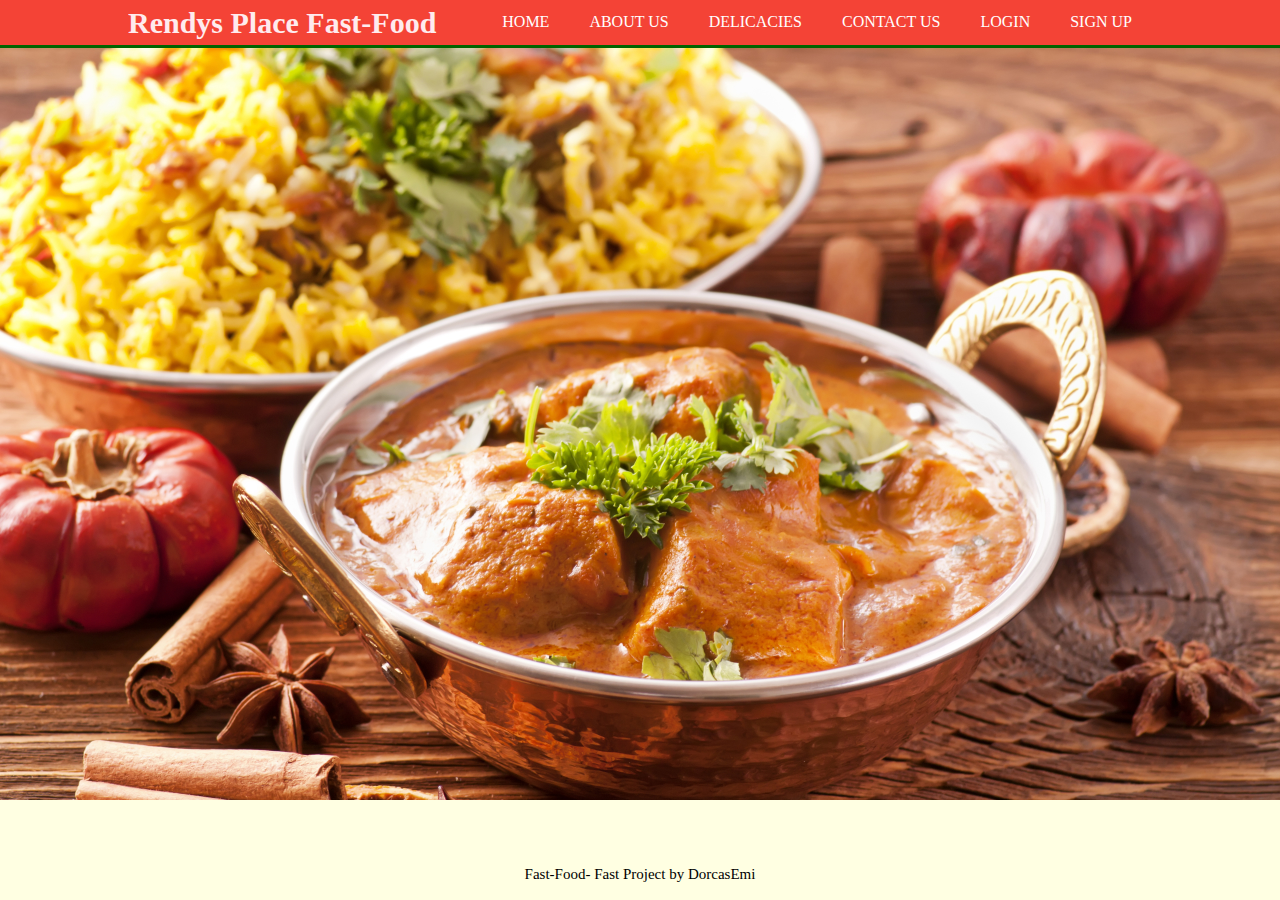
<file: index.html>
<!DOCTYPE html>
<html>
<head>
<meta charset="utf-8">
<meta name="viewport" content="width-device-width">
<meta name="description" content="Food delivery service app for a restaurant.">
<meta name="keywords" content="Food, Delicacies, African Kitchen, Booking, Reservation, restaurant">
<meta name="author" content="DorcasEmi">

<title>Fast-Food-Fast Project | Welcome</title>
<link rel="stylesheet" href="./Css/style.css">
</head>
<body class="background">
<header>
	<div class="wrapper">
		<div id="banner">
			<h1> <span class="highlight">Rendys Place</span> Fast-Food</h1>
		</div>
		<nav>
			<ul>
				<li class="current"><a href="index.html">Home</a></li>
				<li><a href="aboutUs.html">About Us</a></li>
				<li><a href="listOfDelicacies.html">Delicacies</a></li>
				<li><a href="contactUs.html">Contact Us</a></li>
				<li><a href="login.html">Login</a></li>
				<li><a href="signUp.html">Sign Up</a></li>
			</ul>
		</nav>
	</div>
</header>
<!-- <section id="showcase">
	<div class="wrapper">
		<h1>Mouth Watering Delicacies</h1>
		<p>
			Are you tired of eating meals without relish? Its time to eat something with a difference. Sign up with us and make booking for your meals. Schedule timelines for our services that soothe your convenience.
		</p>
	</div>
</section>
<section id="newsupdate">
	<div class="wrapper">
		<h1>Book Your Meal Now</h1>
		<form>
			<input type="Username" name="text" placeholder="Enter your Username">
			<input type="password" name="password" placeholder="Enter your password">
			<button class="button1" >Sign In</button>
		</form>
	</div>
</section>

<section id="menue">
<div class="wrapper">
	<div class="meals">
		<h3>African Swallowables</h3>
		<img src="./imgs/fufu.jpg">
		<p>The Fufu and Okro Soup dish is an African delight that gets your stomach excited</p>
	</div>
	<div class="meals">
		<h3>Rice Dishes</h3>
		<img src="./imgs/ofada.jpg">
		<p>Enjoy the variety of rice we offer by booking our Rice dishes...Jollof Rice, Fried Rice, PalmOil rice, Coconut Rice etc. </p>
	</div>
	<div class="meals">
		<h3>Beans Fiesta</h3>
		<img src="./imgs/beans.jpg">
		<p>Are you tired of the carbohydrate diet, try our protien enriched Beans fiesta accompanied with mouth watering side dishes.</p>
	</div>
	<div class="meals">
		<h3> Mama's Pastries</h3>
		<img src="./imgs/pastries.jpg">
		<p>Don't allow your taste buds loose interest. Indulge the with our Mama's pastries. </p>
	</div>
</div>
</section> -->
<footer>
	<p> Fast-Food- Fast Project by DorcasEmi</p>
</footer>
</body>
</html>
</file>
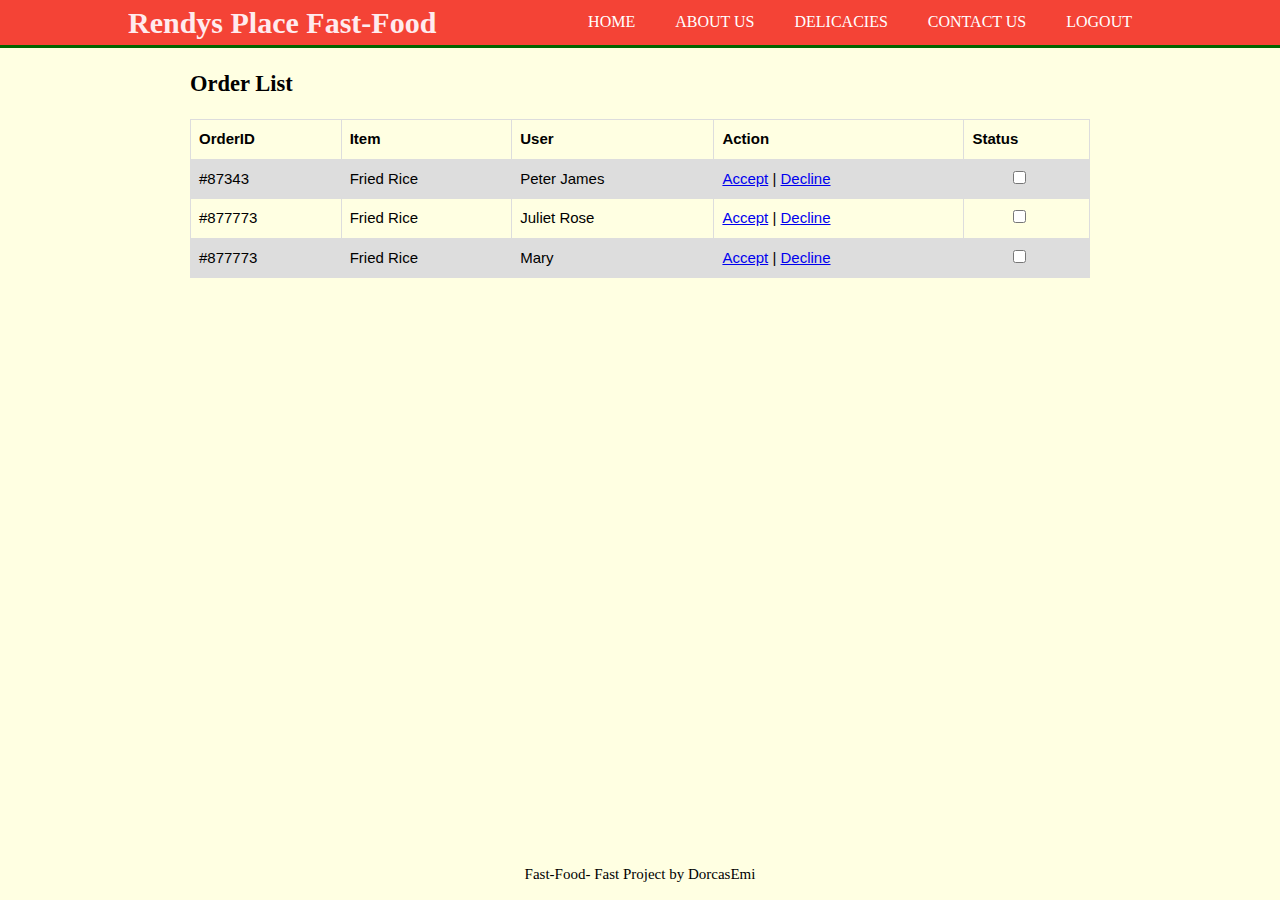
<file: admin.html>
<!DOCTYPE html>
<html>
<head>
<meta charset="utf-8">
<meta name="viewport" content="width-device-width">
<meta name="description" content="Food delivery service app for a restaurant.">
<meta name="keywords" content="Food, Delicacies, African Kitchen, Booking, Reservation, restaurant">
<meta name="author" content="DorcasEmi">

<title>Fast-Food-Fast Project | Welcome</title>
<link rel="stylesheet" href="./Css/style.css">
</head>
<body>
<header>
	<div class="wrapper">
		<div id="banner">
			<h1> <span class="highlight">Rendys Place</span> Fast-Food</h1>
		</div>
		<nav>
			<ul>
				<li class="current"><a href="index.html">Home</a></li>
				<li><a href="aboutUs.html">About Us</a></li>
				<li><a href="listOfDelicacies.html">Delicacies</a></li>
				<li><a href="contactUs.html">Contact Us</a></li>
				<li><a href="index.html">Logout</a></li>
			</ul>
		</nav>
	</div>
</header>
<div id="container">
	<h2>Order List</h2>

<table>
  <tr>
    <th>OrderID</th>
    <th>Item</th>
    <th>User</th>
    <th>Action</th>
    <th>Status</th>
  </tr>
  <tr>
    <td>#87343</td>
    <td>Fried Rice</td>
    <td>Peter James</td>
    <td><a href="#">Accept</a> | <a href="#">Decline</a></td>
    <td><input type="checkbox"/></td>
  </tr>
  <tr>
    <td>#877773</td>
    <td>Fried Rice</td>
    <td>Juliet Rose</td>
    <td><a href="#">Accept</a> | <a href="#">Decline</a></td>
    <td><input type="checkbox"/></td>
  </tr>
  <tr>
    <td>#877773</td>
    <td>Fried Rice</td>
    <td>Mary</td>
    <td><a href="#">Accept</a> | <a href="#">Decline</a></td>
    <td><input type="checkbox"/></td>
  </tr>
</table>
</div>
<footer>
	<p> Fast-Food- Fast Project by DorcasEmi</p>
</footer>
</body>
</html>
</file>
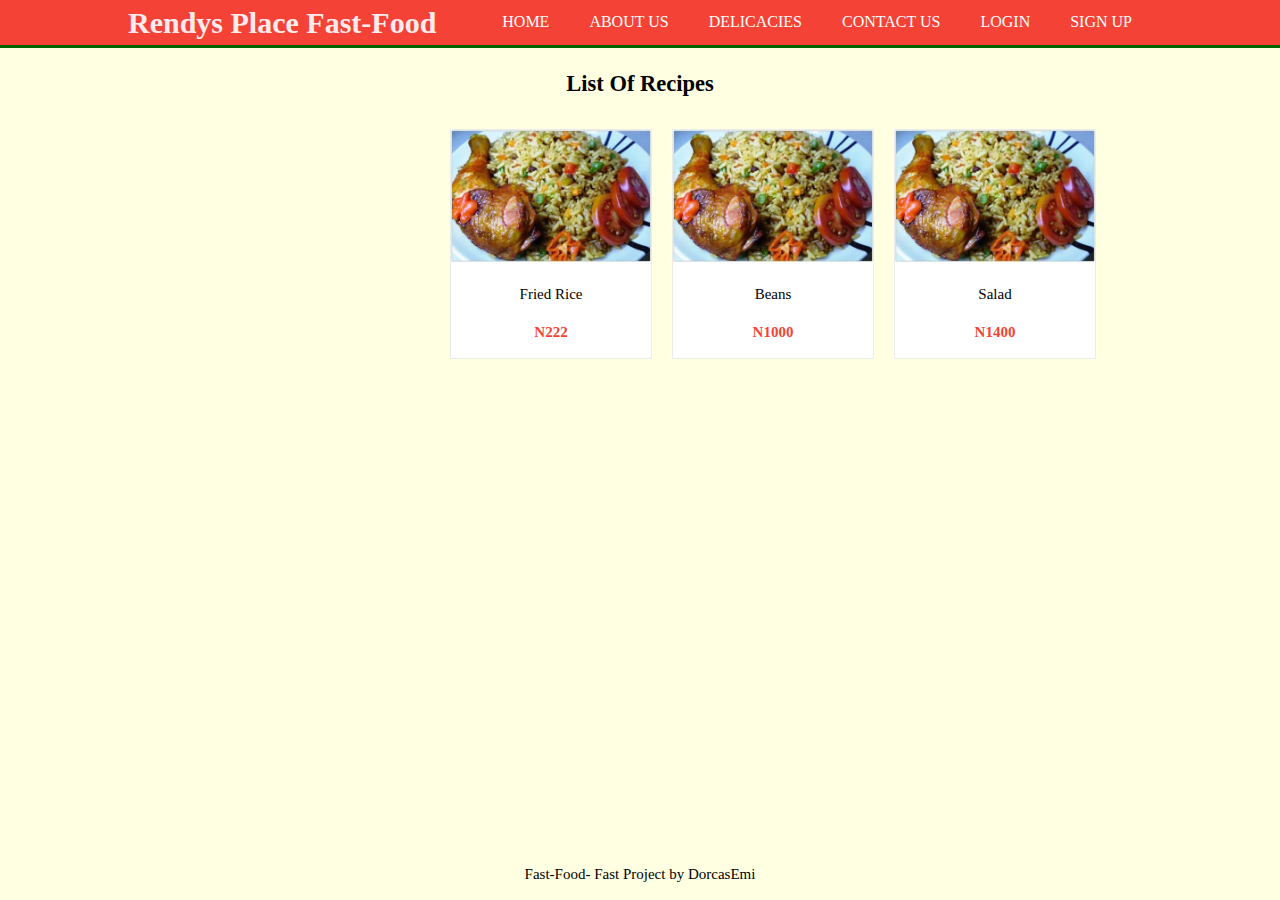
<file: listOfDelicacies.html>
<!DOCTYPE html>
<html>
<head>
<meta charset="utf-8">
<meta name="viewport" content="width-device-width">
<meta name="description" content="Food delivery service app for a restaurant.">
<meta name="keywords" content="Food, Delicacies, African Kitchen, Booking, Reservation, restaurant">
<meta name="author" content="DorcasEmi">

<title>Fast-Food-Fast Project | Welcome</title>
<link rel="stylesheet" href="./Css/style.css">
</head>
<body>
<header>
	<div class="wrapper">
		<div id="banner">
			<h1> <span class="highlight">Rendys Place</span> Fast-Food</h1>
		</div>
		<nav>
			<ul>
				<li class="current"><a href="index.html">Home</a></li>
				<li><a href="aboutUs.html">About Us</a></li>
				<li><a href="listOfDelicacies.html">Delicacies</a></li>
				<li><a href="contactUs.html">Contact Us</a></li>
				<li><a href="login.html">Login</a></li>
				<li><a href="signUp.html">Sign Up</a></li>
			</ul>
		</nav>
	</div>
</header>
	<div id="container">
		<div id="form-box">
			<h2>List Of Recipes</h2>
			<div class="recipe-grid">
				<div class="recipe-card">
					<img src="imgs/friedrice.jpg" class="recipe-img">
					<div>
						<p>Fried Rice</p>
						<p class="price-tag">N222</p>
					</div>
				</div>

				<div class="recipe-card">
					<img src="imgs/friedrice.jpg" class="recipe-img">
					<div>
						<p>Beans</p>
						<p class="price-tag">N1000</p>
					</div>
				</div>

				<div class="recipe-card">
					<img src="imgs/friedrice.jpg" class="recipe-img">
					<div>
						<p>Salad</p>
						<p class="price-tag">N1400</p>
					</div>
				</div>



			</div>
		</div>
	</div>
</div>
<footer>
	<p> Fast-Food- Fast Project by DorcasEmi</p>
</footer>
</body>
</html>
</file>
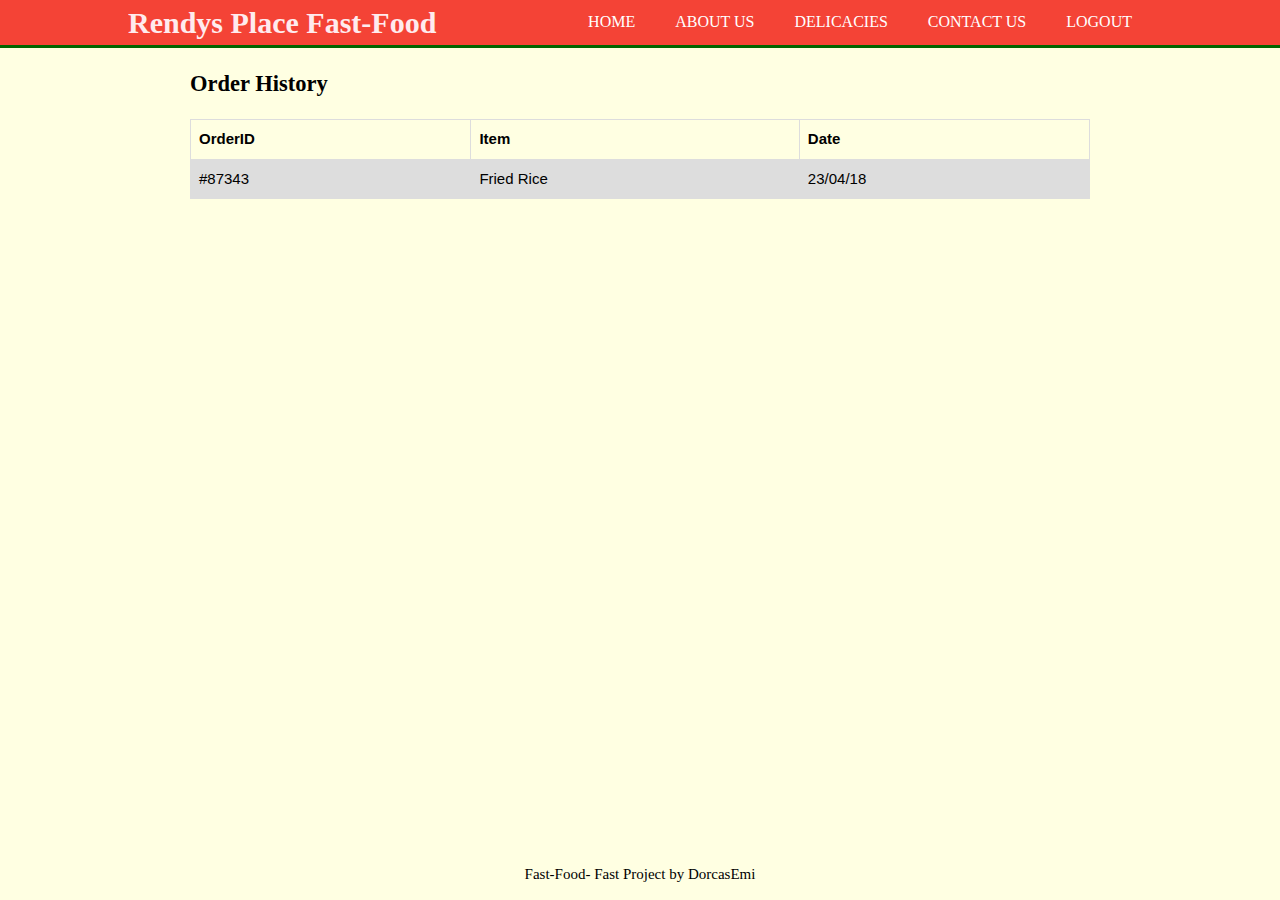
<file: listOfOrder.html>
<!DOCTYPE html>
<html>
<head>
<meta charset="utf-8">
<meta name="viewport" content="width-device-width">
<meta name="description" content="Food delivery service app for a restaurant.">
<meta name="keywords" content="Food, Delicacies, African Kitchen, Booking, Reservation, restaurant">
<meta name="author" content="DorcasEmi">

<title>Fast-Food-Fast Project | Welcome</title>
<link rel="stylesheet" href="./Css/style.css">
</head>
<body>
<header>
	<div class="wrapper">
		<div id="banner">
			<h1> <span class="highlight">Rendys Place</span> Fast-Food</h1>
		</div>
		<nav>
			<ul>
				<li class="current"><a href="index.html">Home</a></li>
				<li><a href="aboutUs.html">About Us</a></li>
				<li><a href="listOfDelicacies.html">Delicacies</a></li>
				<li><a href="contactUs.html">Contact Us</a></li>
				<li><a href="index.html">Logout</a></li>
			</ul>
		</nav>
	</div>
</header>
<div id="container">
	<h2>Order History</h2>

<table>
  <tr>
    <th>OrderID</th>
    <th>Item</th>
    <th>Date</th>
  </tr>
  <tr>
    <td>#87343</td>
    <td>Fried Rice</td>
    <td>23/04/18</td>
  </tr>
</table>
</div>
<footer>
	<p> Fast-Food- Fast Project by DorcasEmi</p>
</footer>
</body>
</html>
</file>
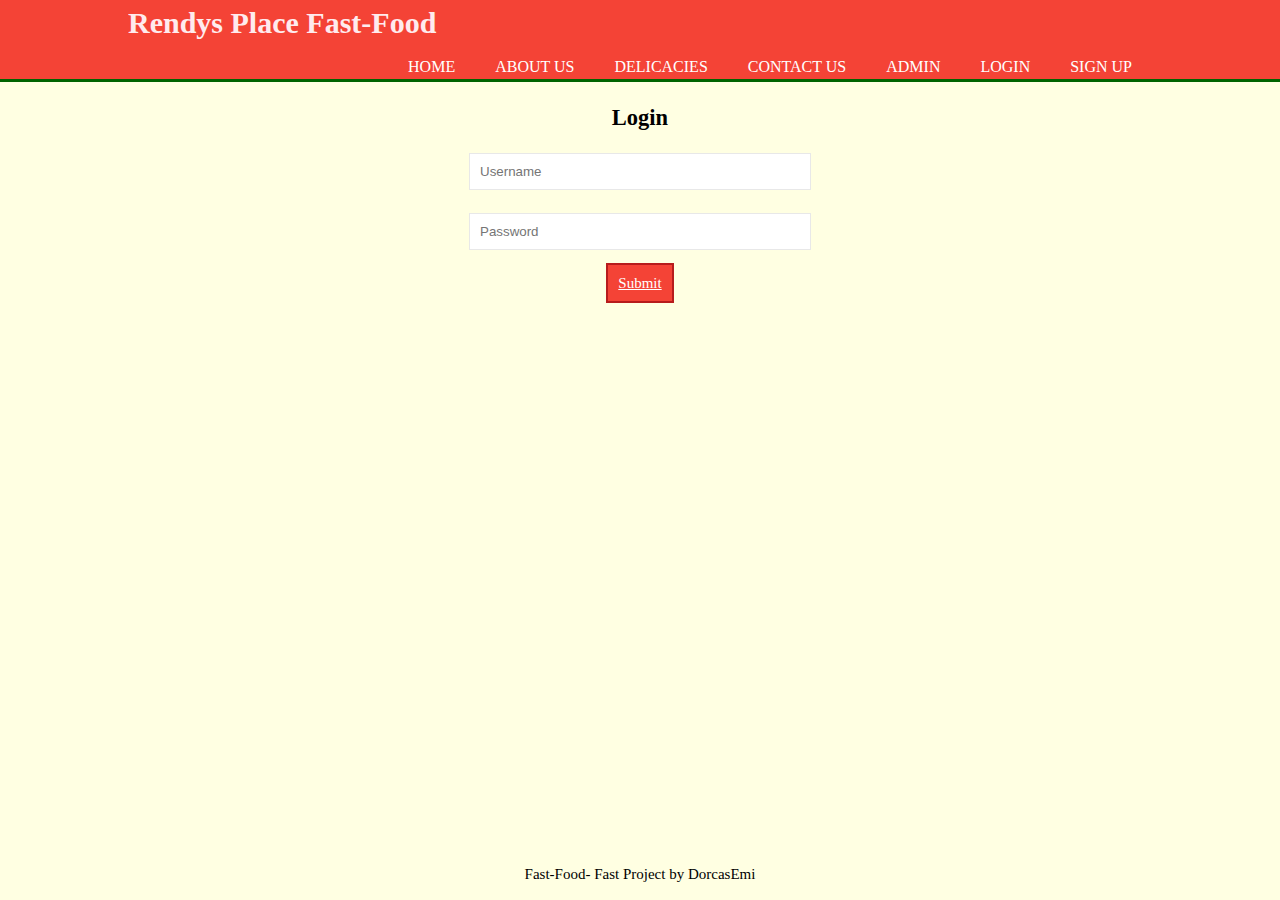
<file: login.html>
<!DOCTYPE html>
<html>
<head>
<meta charset="utf-8">
<meta name="viewport" content="width-device-width">
<meta name="description" content="Food delivery service app for a restaurant.">
<meta name="keywords" content="Food, Delicacies, African Kitchen, Booking, Reservation, restaurant">
<meta name="author" content="DorcasEmi">

<title>Fast-Food-Fast Project | Welcome</title>
<link rel="stylesheet" href="./Css/style.css">
</head>
<body>
<header>
	<div class="wrapper">
		<div id="banner">
			<h1> <span class="highlight">Rendys Place</span> Fast-Food</h1>
		</div>
		<nav>
			<ul>
				<li class="current"><a href="index.html">Home</a></li>
				<li><a href="aboutUs.html">About Us</a></li>
				<li><a href="listOfDelicacies.html">Delicacies</a></li>
				<li><a href="contactUs.html">Contact Us</a></li>
				<li><a href="admin.html">Admin</a></li>
				<li><a href="login.html">Login</a></li>
				<li><a href="signUp.html">Sign Up</a></li>
			</ul>
		</nav>
	</div>
</header>
	<div id="form-box">
		<h2>Login</h2>
		<form>
			<input type="text" placeholder="Username"/><br><br>
			<input type="text" placeholder="Password"/><br><br>
			<a href="listOfDelicacies.html" class="button">Submit</a>
		</form>
	</div>
</div>
<footer>
	<p> Fast-Food- Fast Project by DorcasEmi</p>
</footer>
</body>
</html>
</file>
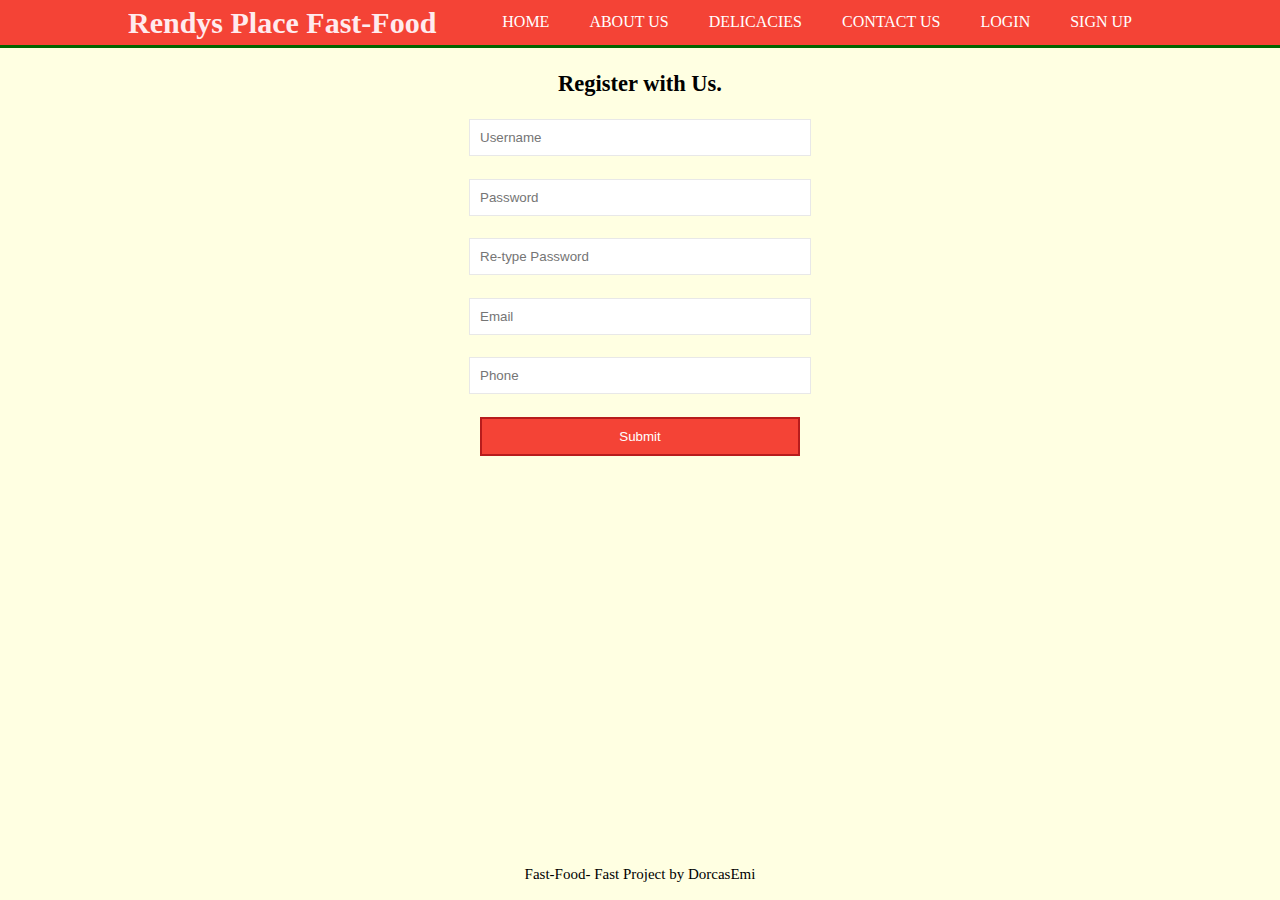
<file: signUp.html>
<!DOCTYPE html>
<html>
<head>
<meta charset="utf-8">
<meta name="viewport" content="width-device-width">
<meta name="description" content="Food delivery service app for a restaurant.">
<meta name="keywords" content="Food, Delicacies, African Kitchen, Booking, Reservation, restaurant">
<meta name="author" content="DorcasEmi">

<title>Fast-Food-Fast Project | Welcome</title>
<link rel="stylesheet" href="./Css/style.css">
</head>
<body>
<header>
	<div class="wrapper">
		<div id="banner">
			<h1> <span class="highlight">Rendys Place</span> Fast-Food</h1>
		</div>
		<nav>
			<ul>
				<li class="current"><a href="index.html">Home</a></li>
				<li><a href="aboutUs.html">About Us</a></li>
				<li><a href="listOfDelicacies.html">Delicacies</a></li>
				<li><a href="contactUs.html">Contact Us</a></li>
				<li><a href="login.html">Login</a></li>
				<li><a href="signUp.html">Sign Up</a></li>
			</ul>
		</nav>
	</div>
</header>
<div id="container">
	<div id="form-box">
		<h2>Register with Us.</h2>
		<form>
			<input type="text" placeholder="Username"/><br><br>
			<input type="text" placeholder="Password"/><br><br>
			<input type="text" placeholder="Re-type Password"/><br><br>
			<input type="text" placeholder="Email"/><br><br>
			<input type="text" placeholder="Phone"/><br><br>
			<button class="button">Submit</button>
		</form>
	</div>
</div>
<footer>
	<p> Fast-Food- Fast Project by DorcasEmi</p>
</footer>
</body>
</html>
</file>
<file: Css/style.css>
body{
 font-family: Halvetica;
 font-size: 15px;
 line-height: 1.5;
 padding: 0;
 margin:0px;
 background-color: #ffffe2 ;
 
}

table {
    font-family: arial, sans-serif;
    border-collapse: collapse;
    width: 100%;
}

td, th {
    border: 1px solid #dddddd;
    text-align: left;
    padding: 8px;
}

tr:nth-child(even) {
    background-color: #dddddd;
}

.recipe-grid{
	width: 80%;
	display: flex;
}
.recipe-img{
	width: 200px;
	}

.recipe-card{
	width: 200px;
	margin: 10px;
	border:solid 1px rgba(222,222,222,0.6);
	background-color: white;
}

.price-tag{
	color: #F44336;
	font-weight: bold;
}

.background{
	background-image: url("../imgs/bg.jpg");
 background-repeat: no-repeat;
 background-size: cover;
}

#container{
	width: 900px;
	margin: auto;
}

#form-box{
	margin-top: 50px;
	width: 400px;
	margin: auto;
	text-align: center;
}

.button{
	padding: 10px;
	background-color: #F44336;
	border: solid 2px #B71C1C;
	color: white;
	width: 80%;
}

.wrapper{
	width: 80%;
	margin: auto;
	overflow: hidden;
}
 ul{
	margin: 0;
	padding: 0;
}

input{
	padding: 10px;
	border: 1px solid rgba(222,222,222, 0.7);
	width: 80%;
}

header{
	background: #F44336;
	color:#FFEBEE;
	padding-top: 0px;
	/*min-height: 70px;*/
	border-bottom: #006400 3px solid;
}

header a{
	color: #ffffff;
	text-decoration: none;
	text-transform: uppercase;
	font-size: 16px;
}

 header li{
 	float:left;
 	display:inline;
 	padding: 0 20px 0 20px;
 }

 header #banner{
 	float: left;
 }

 header #banner h1{
 	margin: 0;
 }

 header nav{
 	float: right;
 	margin-top: 10px;
 }

 header.highlight, header.current a{
 	color: #FF1744;
 	font-weight:bold; 
 }

 header a: hover{
 	background-color: #FF1744
 	font-weight:bold;
 }

 #showcase{
 	min-height: 400px;
 	background:url('../imgs/delicious.jpg') no-repeat 0 112px  ;
 	text-align: center;
 	font-size:25px;
 	color: #43A047
 }

 #showcase h1{
 	font-size: 35px;
	
 }

 #newsupdate{
 	padding: 15px;
 	color: #FF8A80;
 	background:transparent;
 }

 #newsupdate h1{
 	float:left;
 	
 }

 #newsupdate form{
 	float:right;
 	margin-top: 15px;
 }
 #newsupdate input{
 	padding: 4px;
 	height: 25px;
 	width: 250px;
 }

 footer{
 	text-align: center;
 	bottom: 0px;
 	width: 100%;
 	position: absolute;
 }
</file>
